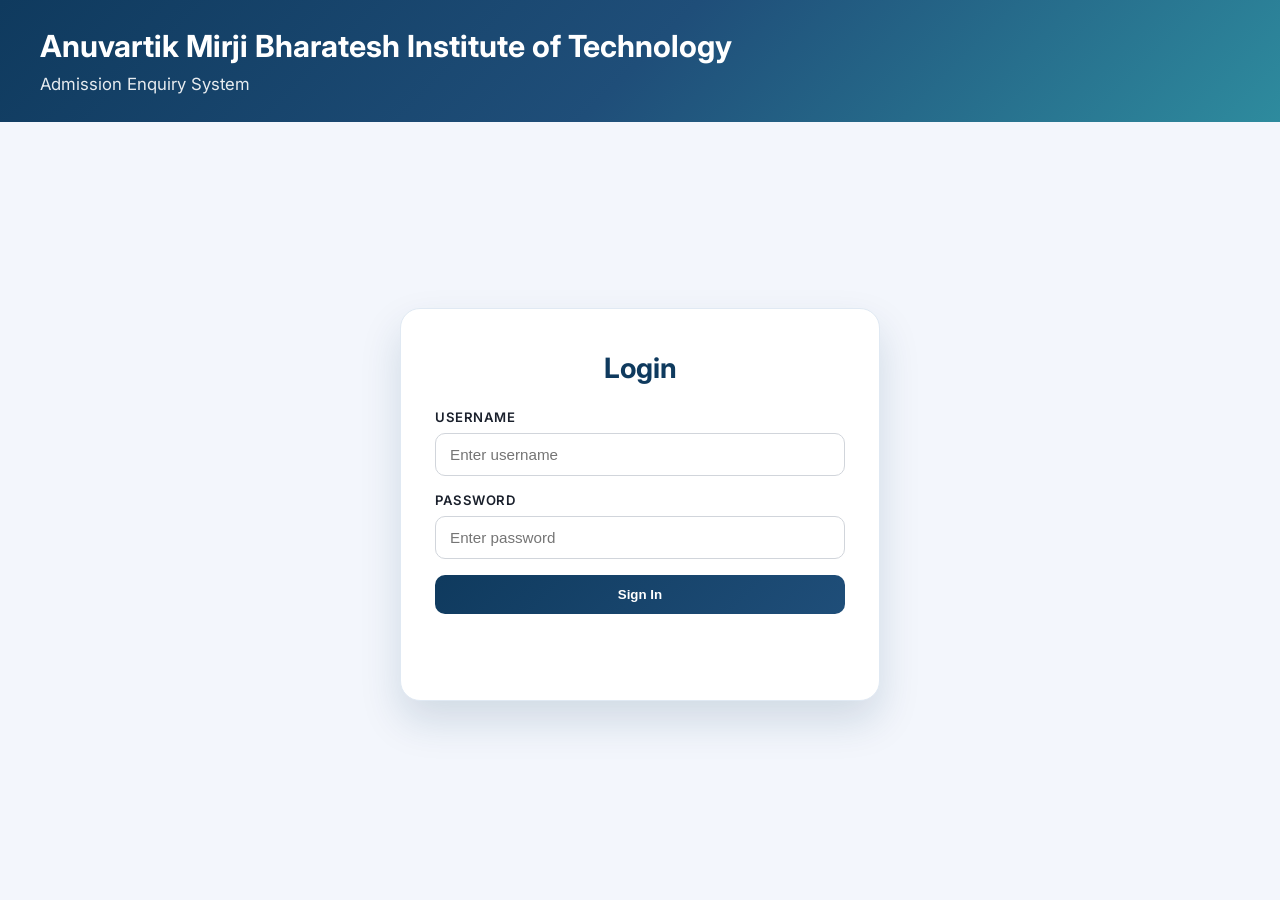
<file: index.html>
<!DOCTYPE html>
<html lang="en">
<head>
  <meta charset="UTF-8">
  <meta name="viewport" content="width=device-width, initial-scale=1.0">
  <title>AMBIT Admission Enquiry | Login</title>
  <link rel="preconnect" href="https://fonts.googleapis.com">
  <link rel="preconnect" href="https://fonts.gstatic.com" crossorigin>
  <link href="https://fonts.googleapis.com/css2?family=Inter:wght@400;500;600;700&display=swap" rel="stylesheet">
  <link rel="stylesheet" href="styles.css">
</head>
<body>
  <header class="site-header">
    <div class="site-header-inner">
      <h1>Anuvartik Mirji Bharatesh Institute of Technology</h1>
      <p>Admission Enquiry System</p>
    </div>
  </header>

  <main class="page-wrapper">
    <section class="login-card">
      <div class="login-title-block">
        <h2>Login</h2>
      </div>

      <form id="loginForm" class="login-form" novalidate>
        <div class="field-group">
          <label for="username">Username</label>
          <input id="username" name="username" type="text" placeholder="Enter username" required>
        </div>

        <div class="field-group">
          <label for="password">Password</label>
          <input id="password" name="password" type="password" placeholder="Enter password" required>
        </div>

        <button type="submit" class="btn-primary">Sign In</button>
        <p id="message" class="form-message" role="alert"></p>
      </form>
    </section>
  </main>

  <script src="script.js"></script>

</body>
</html>
</file>
<file: styles.css>
:root {
  --primary: #0f3a5e;
  --accent: #2e8b9e;
  --text: #1a202c;
  --muted: #6b7280;
  --success: #166534;
  --error: #a0201f;
}

* { box-sizing: border-box; }

body {
  margin: 0;
  font-family: "Inter", -apple-system, BlinkMacSystemFont, "Segoe UI", sans-serif;
  color: var(--text);
  background-color: #f3f6fc;
}

/* Login page styles */
.page-wrapper {
  min-height: calc(100vh - 132px);
  display: grid;
  place-items: center;
  padding: 26px 24px 30px;
}

.site-header-inner {
  width: 100%;
  background: linear-gradient(135deg, #0f3a5e 0%, #1f4e79 50%, #2e8b9e 100%);
  color: #fff;
  padding: 28px 40px;
}

.site-header-inner h1 { margin: 0; font-size: clamp(1.3rem, 2.5vw, 1.9rem); }
.site-header-inner p { margin: 10px 0 0; font-size: 1.05rem; color: rgba(255, 255, 255, 0.9); }

.login-card {
  width: min(100%, 480px);
  background: #ffffff;
  border-radius: 20px;
  border: 1px solid #e0e9f3;
  box-shadow: 0 20px 40px rgba(15, 58, 94, 0.15);
  padding: 42px 34px;
}

.login-title-block { margin-bottom: 24px; text-align: center; }
.login-title-block h2 { margin: 0; font-size: 1.75rem; color: var(--primary); }
.login-form { display: grid; gap: 16px; }
.field-group { display: grid; gap: 8px; }

label { font-weight: 600; color: var(--text); text-transform: uppercase; letter-spacing: 0.5px; font-size: 0.82rem; }
input, select {
  width: 100%;
  padding: 12px 14px;
  border: 1px solid #d1d5db;
  border-radius: 10px;
  font-size: 0.95rem;
  outline: none;
  background: #fff;
}

.btn-primary, .btn-secondary {
  border: 0;
  border-radius: 10px;
  padding: 12px 14px;
  font-weight: 600;
  cursor: pointer;
}

.btn-primary { background: linear-gradient(135deg, var(--primary), #1f4e79); color: #fff; }
.btn-secondary { background: #e5e7eb; color: #111827; }
.form-message { margin: 8px 0 0; min-height: 20px; font-size: 0.9rem; font-weight: 500; padding: 8px; border-radius: 8px; text-align: center; }
.form-message.error { color: var(--error); background-color: rgba(160, 32, 31, 0.08); }
.form-message.success { color: var(--success); background-color: rgba(22, 94, 64, 0.08); }

/* Dashboard styles */
.dashboard-page {
  min-height: 100vh;
  display: grid;
  grid-template-columns: 250px 1fr;
}

.sidebar {
  background: #0f274c;
  color: #d9e5ff;
  padding: 18px 14px;
  display: flex;
  flex-direction: column;
  gap: 20px;
}

.logo-block { display: flex; gap: 10px; align-items: center; }
.logo { width: 42px; height: 42px; border-radius: 10px; background: #163666; display: grid; place-items: center; font-weight: 700; }
.logo-title { margin: 0; font-size: 14px; color: #ffffff; font-weight: 600; }
.logo-sub { margin: 0; font-size: 11px; color: #aac0ea; }

.sidebar-nav { display: flex; flex-direction: column; gap: 7px; }
.nav-item {
  border: 0;
  background: transparent;
  color: #d9e5ff;
  padding: 10px 12px;
  border-radius: 10px;
  display: flex;
  align-items: center;
  justify-content: space-between;
  cursor: pointer;
  text-decoration: none;
}
.nav-item.active { background: #2563eb; color: #fff; }
.badge { background: #ef4444; color: #fff; border-radius: 999px; font-size: 11px; padding: 2px 7px; }

.quick-access {
  margin-top: auto;
  background: #17335c;
  border: 1px solid #274b7f;
  border-radius: 12px;
  padding: 12px;
}
.quick-title { margin: 0 0 10px; color: #c8d8fa; font-size: 13px; }
.quick-btn {
  width: 100%;
  border: 1px solid #426596;
  color: #d9e5ff;
  background: transparent;
  border-radius: 8px;
  padding: 9px;
  margin-bottom: 8px;
  cursor: pointer;
}
.quick-btn.primary { background: #2563eb; border-color: #2563eb; color: #fff; }
.quick-link { display: inline-block; text-align: center; text-decoration: none; }

.main-content { padding: 14px 18px; }
.topbar {
  background: #fff;
  border: 1px solid #e5e7eb;
  border-radius: 10px;
  padding: 10px 14px;
  display: flex;
  justify-content: space-between;
  align-items: center;
}
.topbar-right { display: flex; align-items: center; gap: 10px; }
.icon-btn, .date-btn, .user-btn {
  border: 1px solid #e5e7eb;
  background: #fff;
  border-radius: 8px;
  padding: 8px 10px;
  display: inline-flex;
  align-items: center;
  gap: 6px;
}
.logout-small { margin: 0; padding: 8px 10px; font-size: 12px; }

.bell { position: relative; }
.bell span {
  position: absolute;
  top: -6px;
  right: -6px;
  font-size: 10px;
  background: #ef4444;
  color: #fff;
  border-radius: 99px;
  width: 16px;
  height: 16px;
  display: grid;
  place-items: center;
}

.page-title { margin: 16px 0 0; font-size: 32px; }
.subtitle { margin: 4px 0 16px; color: #6b7280; }

.kpi-grid { display: grid; grid-template-columns: repeat(4, minmax(0, 1fr)); gap: 14px; }
.card {
  background: #fff;
  border: 1px solid #e5e7eb;
  border-radius: 12px;
  box-shadow: 0 2px 8px rgba(15, 23, 42, 0.05);
  padding: 14px;
}
.kpi-card { display: flex; gap: 12px; align-items: center; }
.kpi-icon { width: 44px; height: 44px; border-radius: 10px; }
.kpi-icon.blue { background: #3b82f6; }
.kpi-icon.green { background: #22c55e; }
.kpi-icon.amber { background: #f59e0b; }
.kpi-icon.violet { background: #8b5cf6; }
.kpi-label, .kpi-sub { margin: 0; color: #6b7280; font-size: 12px; }
.kpi-card h3 { margin: 4px 0; font-size: 32px; }

.content-grid { display: grid; grid-template-columns: 2fr 1fr; gap: 14px; margin-top: 14px; }
.left-column, .right-column { display: flex; flex-direction: column; gap: 14px; }
.section-head { display: flex; justify-content: space-between; align-items: center; margin-bottom: 10px; }
h2 { margin: 0; font-size: 18px; }

.small-btn {
  border: 1px solid #d1d5db;
  border-radius: 8px;
  background: #fff;
  font-size: 12px;
  padding: 7px 10px;
}
.small-btn.filled { background: #2563eb; color: #fff; border-color: #2563eb; }

.app-table { width: 100%; border-collapse: collapse; }
.app-table th, .app-table td {
  border-bottom: 1px solid #f0f2f8;
  padding: 10px 6px;
  text-align: left;
  font-size: 13px;
}
.app-table th { color: #6b7280; font-weight: 600; }

.status { border-radius: 999px; font-size: 12px; padding: 5px 9px; }
.status.pending { color: #b45309; background: #fef3c7; }
.status.approved { color: #166534; background: #dcfce7; }
.status.rejected { color: #991b1b; background: #fee2e2; }

.action-icons { display: flex; gap: 10px; color: #64748b; }
.payment-btn {
  border: 1px solid #d1d5db;
  border-radius: 8px;
  padding: 4px 10px;
  background: #fff;
  font-size: 12px;
  cursor: pointer;
}
.payment-btn.unpaid {
  background: #2563eb;
  border-color: #2563eb;
  color: #fff;
}
.payment-btn.paid {
  background: #dcfce7;
  border-color: #86efac;
  color: #166534;
}

.filter-row { display: grid; grid-template-columns: 1.7fr repeat(4, 1fr) auto auto; gap: 8px; margin-top: 10px; }

.bottom-grid { display: grid; grid-template-columns: 1.4fr 1fr; gap: 14px; }
.payment-values { display: grid; grid-template-columns: 1fr 1fr; gap: 12px; margin-top: 10px; }
.payment-values p { margin: 0; font-size: 13px; color: #6b7280; }
.payment-values h3 { margin: 8px 0 0; font-size: 30px; }

.list-line { display: flex; justify-content: space-between; margin: 10px 0; font-size: 14px; }
.placeholder-note { margin: 8px 0 12px; font-size: 13px; color: #64748b; }
.total { border-top: 1px dashed #e5e7eb; padding-top: 10px; font-weight: 600; }

.section-title {
  margin: 0;
  font-size: 20px;
  font-weight: 600;
}

.form-card {
  margin-top: 14px;
}

.enquiry-grid {
  display: grid;
  grid-template-columns: repeat(2, minmax(0, 1fr));
  gap: 12px;
}

.enquiry-grid .wide {
  grid-column: 1 / -1;
}

textarea {
  width: 100%;
  padding: 12px 14px;
  border: 1px solid #d1d5db;
  border-radius: 10px;
  font-size: 0.95rem;
  outline: none;
  font-family: inherit;
}

.actions {
  display: flex;
  gap: 10px;
  align-items: center;
}

@media (max-width: 1100px) {
  .content-grid, .kpi-grid, .bottom-grid { grid-template-columns: 1fr; }
  .filter-row { grid-template-columns: 1fr; }
  .enquiry-grid { grid-template-columns: 1fr; }
}
</file>
